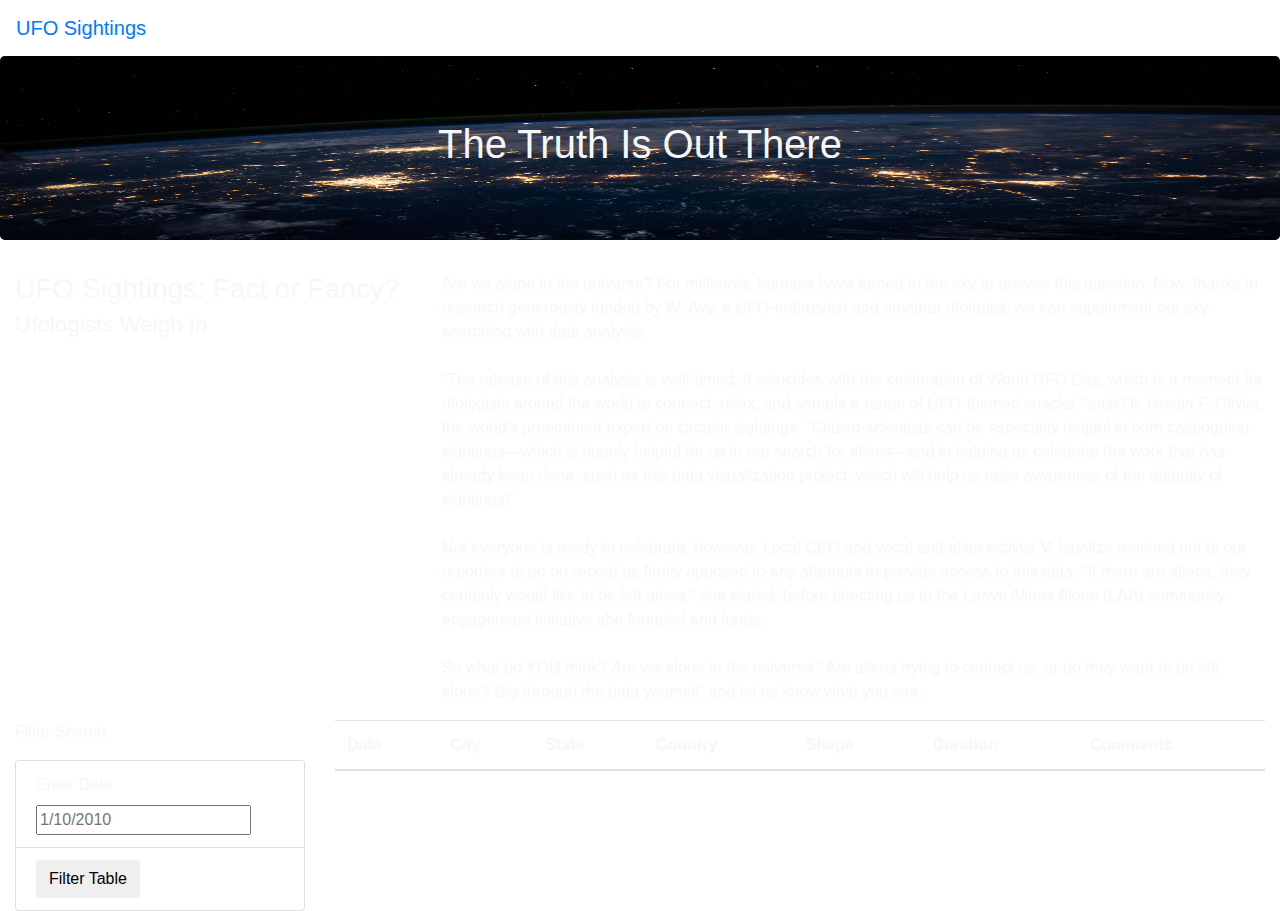
<file: index.html>
<!DOCTYPE html>
<html lang="en">
<head>
    <meta charset="UTF-8">
    <meta http-equiv="X-UA-Compatible" content="IE=edge">
    <meta name="viewport" content="width=device-width, initial-scale=1.0">
    <title>Document</title>
    <link
      rel="stylesheet"
      href="https://maxcdn.bootstrapcdn.com/bootstrap/4.0.0/css/bootstrap.min.css"
      integrity="sha384-Gn5384xqQ1aoWXA+058RXPxPg6fy4IWvTNh0E263XmFcJlSAwiGgFAW/dAiS6JXm"
      crossorigin="anonymous"
    />
    <link rel="stylesheet" href="static/css/style.css">
</head>
<body>
    <div class="wrapper">
        <nav class="navbar navbar-expand-lg">
            <a class="navbar-brand" href="index.html">UFO Sightings</a>
        </nav>
    </div> 
    <div class="jumbotron">
        <h1>The Truth Is Out There</h1>
    </div>
    <div class="container-fluid">
        <div class="row">
            <div class="col-md-4">
                <h3>UFO Sightings: Fact or Fancy? <small>Ufologists Weigh In</small></h3>
            </div>
            <div class="col-md-8">
                <p>
                    Are we alone in the universe? For millennia, humans have turned to the sky to answer this question. Now, thanks to research generously funded by W. Avy, a UFO-enthusiast and amateur ufologist, we can supplement our sky-searching with data analysis.<br><br>"The release of this analysis is well-timed: It coincides with the celebration of World UFO Day, which is a moment for ufologists around the world to connect, relax, and sample a range of UFO-themed snacks," said Dr. Ursula F. Olivier, the world's preeminent expert on circular sightings. "Citizen-scientists can be especially helpful in both cataloguing sightings—which is hugely helpful for us in our search for aliens—and in helping us celebrate the work that has already been done, such as this data visualization project, which will help us raise awareness of the ubiquity of sightings!"<br><br>Not everyone is ready to celebrate, however. Local CEO and vocal anti-alien activist V. Isualize reached out to our reporters to go on record as firmly opposed to any attempts to provide access to this data. "If there are aliens, they certainly would like to be left alone," she stated, before directing us to the Leave Aliens Alone (LAA) community engagement initiative she founded and funds.<br><br>So what do YOU think? Are we alone in the universe? Are aliens trying to contact us, or do they want to be left alone? Dig through the data yourself, and let us know what you see.
      
      
                  </p>
            </div>
        </div>
    </div>
    <div class="container-fluid">
        <div class="row">
            <div class="col-md-3">
                <form>
                    <p>Filter Search</p>
                </form>
                <ul class="list-group">
                    <li class="list-group-item">
                        <label for="date">Enter Date</label>
                        <input type="text" placeholder="1/10/2010" id="datetime" />
                    </li>
                    <li class="list-group-item">
                        <button id="filter-btn" type="button" class="btn btn-default">Filter Table</button>
                    </li>
                </ul>
            </div>
            <div class="col-md-9">
                <table class="table table-striped">
                    <thead>
                      <tr>
                        <th>Date</th>
                        <th>City</th>
                        <th>State</th>
                        <th>Country</th>
                        <th>Shape</th>
                        <th>Duration</th>
                        <th>Comments</th>
                      </tr>
                    </thead>
                    <tbody></tbody>
                  </table>
            </div>
        </div>
    </div>
</body>
</html>
</file>
<file: static/css/style.css>
body {

    color: #f7f7f7;
  }

.jumbotron {
    background-image: url("../images/nasa.jpg");
    background-size: 100% 100%;
    text-align: center;
  }
</file>
